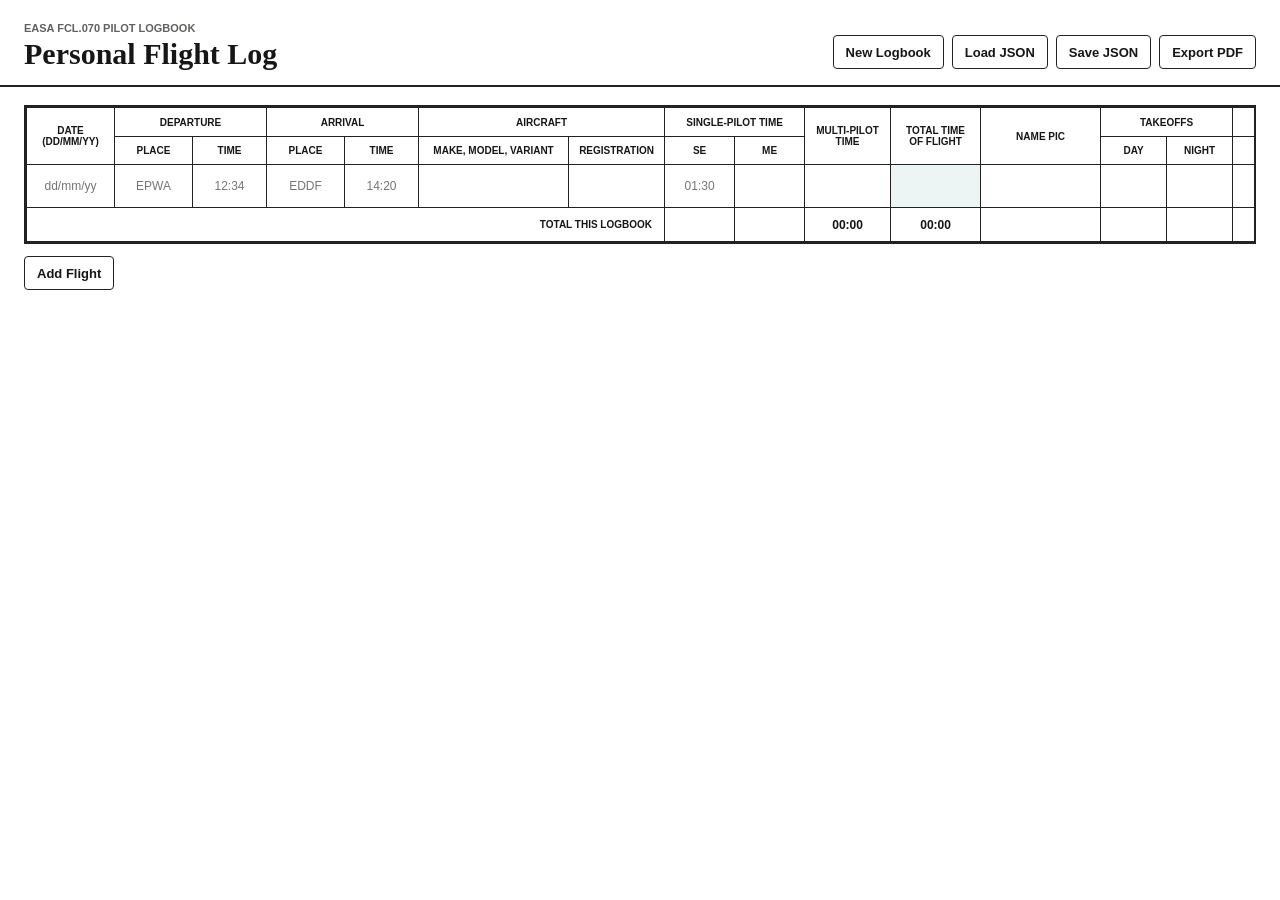
<file: index.html>
<!DOCTYPE html>
<html lang="en">
<head>
  <meta charset="UTF-8">
  <meta name="viewport" content="width=device-width, initial-scale=1.0">
  <title>EASA Pilot Logbook</title>
  <link rel="stylesheet" href="./styles.css">
</head>
<body>
  <header class="app-header">
    <div>
      <p class="eyebrow">EASA FCL.070 Pilot Logbook</p>
      <h1>Personal Flight Log</h1>
    </div>
    <div class="toolbar" aria-label="Logbook actions">
      <button id="new-logbook" type="button">New Logbook</button>
      <button id="load-json" type="button">Load JSON</button>
      <button id="save-json" type="button">Save JSON</button>
      <button id="export-pdf" type="button">Export PDF</button>
      <input id="json-file" type="file" accept="application/json,.json" hidden>
    </div>
  </header>

  <main>
    <section class="logbook-shell" aria-label="Logbook table">
      <table class="logbook-table">
        <colgroup id="table-cols"></colgroup>
        <thead id="table-head"></thead>
        <tbody id="logbook-body"></tbody>
        <tfoot id="table-foot"></tfoot>
      </table>
    </section>

    <div class="row-actions">
      <button id="add-row" type="button">Add Flight</button>
      <p id="status-message" role="status" aria-live="polite"></p>
    </div>
  </main>

  <script type="module" src="./src/app.js"></script>
</body>
</html>
</file>
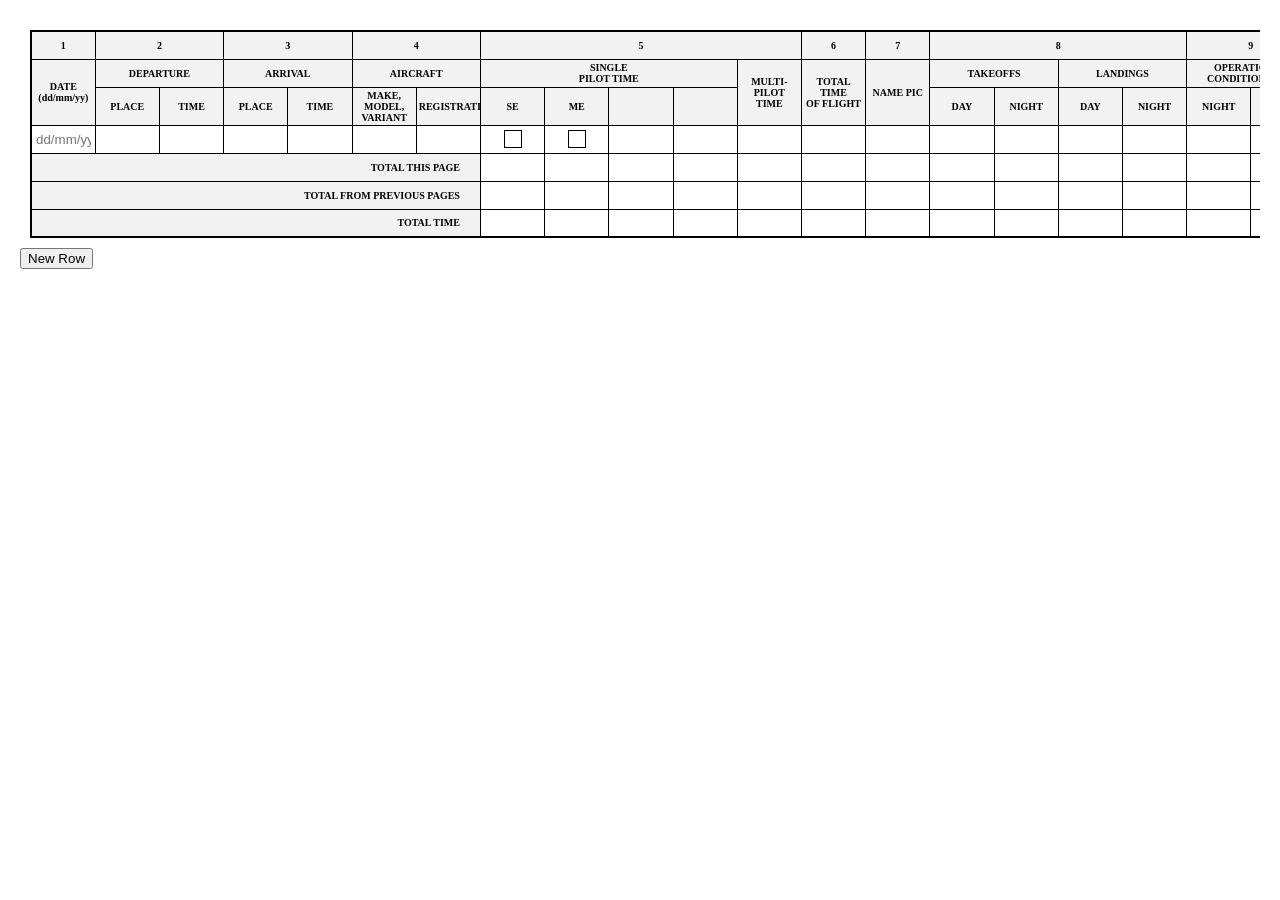
<file: reference/mainpage.html>
<!DOCTYPE html>
<html lang="en">
<head>
    <meta charset="UTF-8">
    <meta name="viewport" content="width=device-width, initial-scale=1.0">

    <link rel="stylesheet" href="mainpage.css"> 
    
    <title>Main</title>
</head>
<body>
    <div id="logbook-pages">
        <div class="logbook-container"> 
            <table> 
                <thead>
                    <tr> 
                        <th>1</th>
                        <th colspan="2">2</th>
                        <th colspan="2">3</th>
                        <th colspan="2">4</th>
                        <th colspan="5">5</th>
                        <th>6</th>
                        <th>7</th>
                        <th colspan="4">8</th>
                        <th colspan="2">9</th>
                        <th colspan="4">10</th>
                        <th colspan="3">11</th>
                        <th>12</th>
                    </tr>
                    <tr>
                        <th rowspan="2">DATE (dd/mm/yy)</th>
                        <th colspan="2">DEPARTURE</th>
                        <th colspan="2">ARRIVAL</th>
                        <th colspan="2">AIRCRAFT</th>
                        <th colspan="4">SINGLE<br>PILOT TIME</th>
                        <th rowspan="2">MULTI-PILOT<br>TIME</th>
                        <th rowspan="2">TOTAL TIME<br>OF FLIGHT</th>
                        <th rowspan="2">NAME PIC</th>
                        <th colspan="2">TAKEOFFS</th>
                        <th colspan="2">LANDINGS</th>
                        <th colspan="2">OPERATIONAL<br>CONDITION TIME</th>
                        <th colspan="4">PILOT FUNCTION TIME</th>
                        <th colspan="3">SYNTHETIC TRAINING DEVICES SESSION</th>
                        <th rowspan="2">REMARKS<br>AND ENDORSEMENTS</th>
                    </tr>
                    <tr>
                        <th>PLACE</th>
                        <th>TIME</th>
                        <th>PLACE</th>
                        <th>TIME</th>
                        <th>MAKE, MODEL, VARIANT</th>
                        <th>REGISTRATION</th>
                        <th>SE</th>
                        <th>ME</th>
                        <th></th>
                        <th></th>
                        <th>DAY</th>
                        <th>NIGHT</th>
                        <th>DAY</th>
                        <th>NIGHT</th>
                        <th>NIGHT</th>
                        <th>IFR</th>
                        <th>PILOT-IN-COMMAND</th>
                        <th>CO-PILOT</th>
                        <th>DUAL</th>
                        <th>INSTRUCTOR</th>
                        <th>DATE (dd/mm/yy)</th>
                        <th>TYPE</th>
                        <th>TOTAL TIME OF SESSION</th>
                </tr>
            </thead>
                <tbody class="logbook-rows"></tbody>
                    <tfoot>
                        <tr>
                            <th colspan="7">TOTAL THIS PAGE</th>
                            <td><input type="text"></td>
                            <td><input type="text"></td>
                            <td><input type="text"></td>
                            <td><input type="text"></td>
                            <td><input type="text"></td>
                            <td><input type="text"></td>
                            <td><input type="text"></td>
                            <td><input type="text"></td>
                            <td><input type="text"></td>
                            <td><input type="text"></td>
                            <td><input type="text"></td>
                            <td><input type="text"></td>
                            <td><input type="text"></td>
                            <td><input type="text"></td>
                            <td><input type="text"></td>
                            <td><input type="text"></td>
                            <td><input type="text"></td>
                            <td><input type="text"></td>
                            <td><input type="text"></td>
                            <td><input type="text"></td>
                            <td><input type="text"></td>
                        </tr>

                        <tr>
                            <th colspan="7">TOTAL FROM PREVIOUS PAGES</th>
                            <td><input type="text"></td>
                            <td><input type="text"></td>
                            <td><input type="text"></td>
                            <td><input type="text"></td>
                            <td><input type="text"></td>
                            <td><input type="text"></td>
                            <td><input type="text"></td>
                            <td><input type="text"></td>
                            <td><input type="text"></td>
                            <td><input type="text"></td>
                            <td><input type="text"></td>
                            <td><input type="text"></td>
                            <td><input type="text"></td>
                            <td><input type="text"></td>
                            <td><input type="text"></td>
                            <td><input type="text"></td>
                            <td><input type="text"></td>
                            <td><input type="text"></td>
                            <td><input type="text"></td>
                            <td><input type="text"></td>
                            <td><input type="text"></td>
                        </tr>

                        <tr>
                            <th colspan="7">TOTAL TIME</th>
                            <td><input type="text"></td>
                            <td><input type="text"></td>
                            <td><input type="text"></td>
                            <td><input type="text"></td>
                            <td><input type="text"></td>
                            <td><input type="text"></td>
                            <td><input type="text"></td>
                            <td><input type="text"></td>
                            <td><input type="text"></td>
                            <td><input type="text"></td>
                            <td><input type="text"></td>
                            <td><input type="text"></td>
                            <td><input type="text"></td>
                            <td><input type="text"></td>
                            <td><input type="text"></td>
                            <td><input type="text"></td>
                            <td><input type="text"></td>
                            <td><input type="text"></td>
                            <td><input type="text"></td>
                            <td><input type="text"></td>
                            <td><input type="text"></td>
                        </tr>
                    </tfoot>
            </table>
        </div>
    </div>

    <button class="table-button">New Row</button>
    <button class="new-page-button" hidden>New Page</button>
</body>
<script src="mainpage.js"></script>
</html>
</file>
<file: styles.css>
:root {
  --ink: #161616;
  --muted: #5f625d;
  --line: #222;
  --paper: #fff;
  --paper-soft: #fff;
  --row-shade: #eeeeee;
  --accent: #1f6f78;
  --accent-strong: #104f57;
  --error: #b42318;
  --error-bg: #fff1ef;
}

* {
  box-sizing: border-box;
}

body {
  margin: 0;
  color: var(--ink);
  background: #fff;
  font-family: Georgia, "Times New Roman", serif;
}

.app-header {
  display: flex;
  align-items: end;
  justify-content: space-between;
  gap: 20px;
  padding: 22px 24px 16px;
  border-bottom: 2px solid var(--line);
  background: var(--paper);
}

.eyebrow {
  margin: 0 0 4px;
  color: var(--muted);
  font: 700 11px/1.2 Arial, sans-serif;
  letter-spacing: 0;
  text-transform: uppercase;
}

h1 {
  margin: 0;
  font-size: 30px;
  line-height: 1;
}

.toolbar,
.row-actions {
  display: flex;
  align-items: center;
  gap: 8px;
  flex-wrap: wrap;
}

button {
  min-height: 34px;
  border: 1px solid var(--line);
  border-radius: 4px;
  padding: 7px 12px;
  color: var(--ink);
  background: #fff;
  font: 700 13px/1 Arial, sans-serif;
  cursor: pointer;
}

button:hover,
button:focus-visible {
  background: var(--accent);
  color: #fff;
  outline: none;
}

main {
  padding: 18px 24px 28px;
}

.summary-strip {
  display: grid;
  grid-template-columns: repeat(6, minmax(90px, 1fr));
  gap: 1px;
  margin-bottom: 14px;
  border: 2px solid var(--line);
  background: #fff;
}

.summary-strip div {
  min-height: 58px;
  padding: 9px 12px;
  background: var(--paper);
}

.summary-strip span {
  display: block;
  color: var(--muted);
  font: 700 10px/1.1 Arial, sans-serif;
  text-transform: uppercase;
}

.summary-strip strong {
  display: block;
  margin-top: 5px;
  font-size: 22px;
  line-height: 1;
}

.logbook-shell {
  overflow: auto;
  border: 2px solid var(--line);
  background: var(--paper);
}

.logbook-table {
  width: 100%;
  min-width: 2120px;
  border-collapse: collapse;
  table-layout: fixed;
}

th,
td {
  border: 1px solid var(--line);
  text-align: center;
  vertical-align: middle;
}

th {
  height: 28px;
  padding: 3px 4px;
  background: #fff;
  font: 700 10px/1.1 Arial, sans-serif;
  text-transform: uppercase;
}

td {
  height: 34px;
  padding: 0;
  background: #fff;
}

tbody tr:nth-child(3n) td {
  background: var(--row-shade);
}

input,
textarea {
  width: 100%;
  height: 100%;
  border: 0;
  padding: 4px 5px;
  background: transparent;
  color: var(--ink);
  font: 12px/1.25 Arial, sans-serif;
  text-align: center;
}

textarea {
  min-width: 170px;
  resize: vertical;
  text-align: left;
}

input.tick-box {
  appearance: none;
  width: 16px;
  height: 16px;
  display: block;
  margin: auto;
  padding: 0;
  border: 1px solid #000;
  background: #fff;
  cursor: pointer;
}

input.tick-box:checked::after {
  content: "X";
  display: block;
  color: #000;
  font: 700 13px/14px Arial, sans-serif;
  text-align: center;
}

input[type="date"] {
  min-width: 118px;
  padding: 2px 4px;
  font-size: 11px;
  text-align: left;
}

input:focus,
textarea:focus {
  outline: 2px solid var(--accent);
  outline-offset: -2px;
  background: #eefafa;
}

input[readonly] {
  color: #000;
  background: rgba(31, 111, 120, 0.08);
  font-weight: 700;
}

.is-invalid {
  background: var(--error-bg);
  color: var(--error);
}

.validation-note {
  min-height: 18px;
  color: var(--error);
  font: 700 11px/1.2 Arial, sans-serif;
}

tfoot th {
  height: 31px;
  padding-right: 12px;
  text-align: right;
}

tfoot td {
  background: #fff;
  font: 700 12px/1 Arial, sans-serif;
}

.row-actions {
  justify-content: space-between;
  margin-top: 12px;
}

#status-message {
  min-height: 18px;
  margin: 0;
  color: var(--muted);
  font: 700 12px/1.2 Arial, sans-serif;
}

@media (max-width: 900px) {
  .app-header {
    align-items: start;
    flex-direction: column;
  }

  .summary-strip {
    grid-template-columns: repeat(2, minmax(120px, 1fr));
  }
}

@media print {
  body {
    background: #fff;
  }

  .app-header,
  .summary-strip,
  .row-actions {
    display: none;
  }

  main {
    padding: 0;
  }

  .logbook-shell {
    overflow: visible;
    border: 0;
  }

  .logbook-table {
    min-width: 0;
    width: 100%;
    font-size: 8px;
  }

  input,
  textarea {
    padding: 0 2px;
    font-size: 8px;
  }
}
</file>
<file: reference/mainpage.css>
body{
    font-family: 'Times New Roman', Times, serif;
    background-color: white;
    margin: 0;
    padding: 20px;
}
.logbook-container {
    width: 100%;
    overflow-x: auto;
    background: white;
    padding: 10px;
    box-sizing: border-box;
    
}
table {
    width: 100%;
    min-width: 1800px;
    border-collapse: collapse;
    table-layout: fixed;
    border: 2px solid black;
}

th, td {
      border: 1px solid black;
      text-align: center;
      vertical-align: middle;
      padding: 2px;
      height: 28px;
      box-sizing: border-box;
      overflow: hidden;
}
th {
    font-size: 10px;
    font-weight: bold;
    background-color: #f2f2f2;
    white-space: normal;
    overflow-wrap: normal;
    word-break: normal;
    line-height: 1.1;

}
td {
    font-size: 10px;
}
td input {
    width: 100%;
    height: 100%;
    border: none;
    text-align: center;
    box-sizing: border-box;
    background-color: transparent;
}
td input.checkbox {
    width: 18px;
    height: 18px;
    display: block;
    margin: auto;
}
td input:focus {
    outline: none;
    background-color: #e6f7ff;
}
tfoot th {
    text-align: right;
    padding-right: 20px;
    font-size: 10px;
    background-color: #f2f2f2;
}
tfoot td {
    height: 28px;
}
tfoot input {
    width: 100%;
    height: 100%;
    border: none;
    text-align: center;
    box-sizing: border-box;
    background-color: transparent;
}
.checkbox{
    appearance: none;
    width: 18px;
    height: 18px;
    border: 1px solid black;
    cursor: pointer;
    text-align: center;
    vertical-align: middle;
    background-color: white;
}
.checkbox:checked::after{
    content: "X";
    display: block;
    font-weight: bold;
    font-size: 14px;
    line-height: 18px;
}
input.checkbox{
    width: 18px;
    height: 18px;
}

.logbook-rows tr:nth-child(3n) input{
    background-color: grey;
}
.logbook-rows tr:nth-child(3n) input {
    background-color: #d9d9d9;
}
</file>
